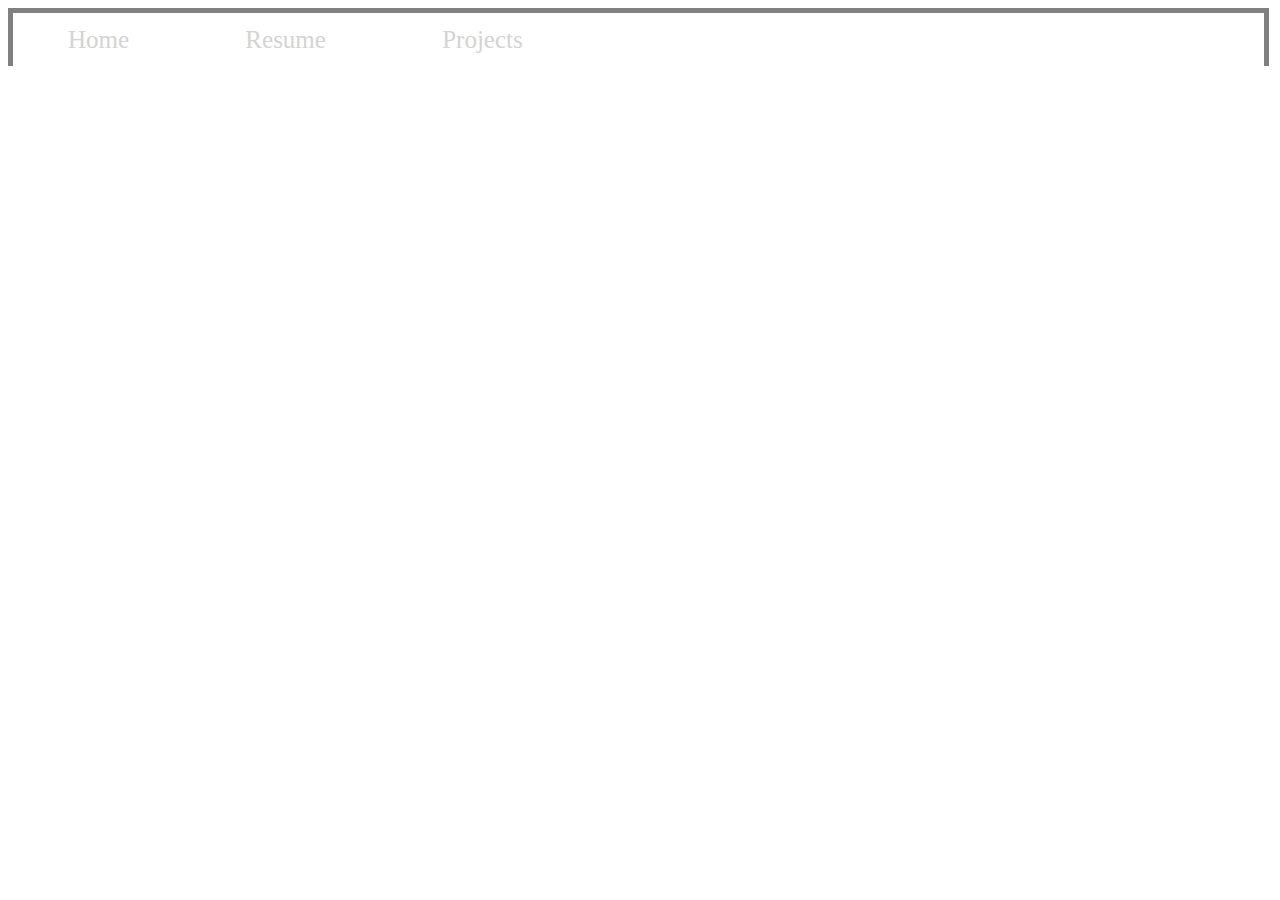
<file: index.html>
</html><!--Basic Comment-->
<!DOCTYPE html>
<html>
<head>
  <!--Website-->
  <title id="Title"> Home </title>
  <!--Style Sheet-->
  <link rel="stylesheet" type="text/css" href="IndexCSS.css">
  <!--JavaScript include-->
</head>
<body id="MainBody">
  <!--Taskbar-->
  <nav id="Taskbar">
    <a href=index.html id= "HomeTaskText"> Home </a>
    <a href=ResumeHTML.html id= "ResumeTaskText"> Resume </a>
    <a href=ProjectsHTML.html id= "ProjectsTaskText"> Projects </a>
  </nav>
</body>
</html>
</file>
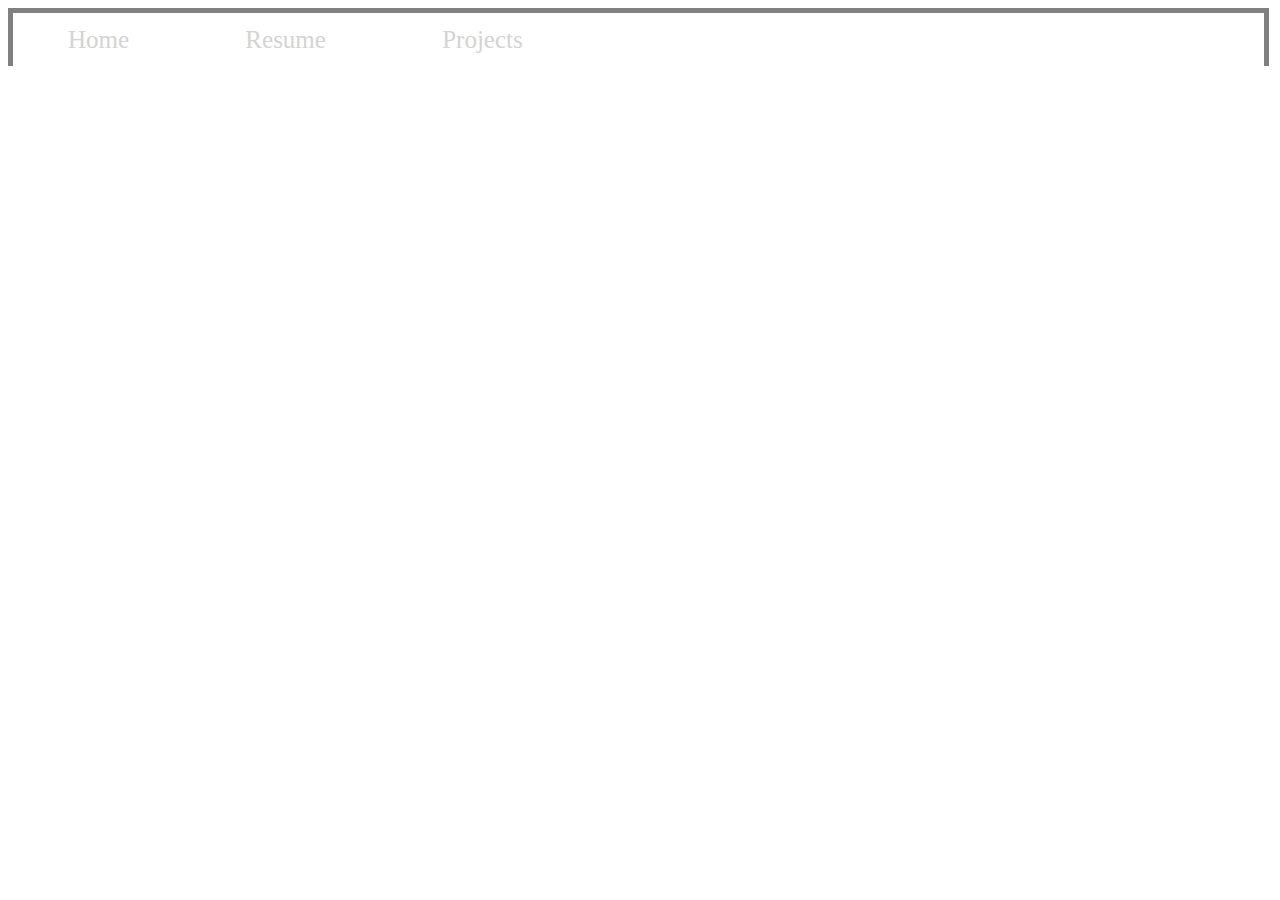
<file: ProjectsHTML.html>
</html><!--Basic Comment-->
<!DOCTYPE html>
<html>
<head>
  <!--Website-->
  <title id="Title"> Projects </title>
  <!--Style Sheet-->
  <link rel="stylesheet" type="text/css" href="ProjectsCSS.css">
  <!--JavaScript include-->
</head>
<body id="MainBody">
  <!--Taskbar-->
  <nav id="Taskbar">
    <a href=index.html id= "HomeTaskText"> Home </a>
    <a href=ResumeHTML.html id= "ResumeTaskText"> Resume </a>
    <a href=ProjectsHTML.html id= "ProjectsTaskText"> Projects </a>
  </nav>
</body>
</html>
</file>
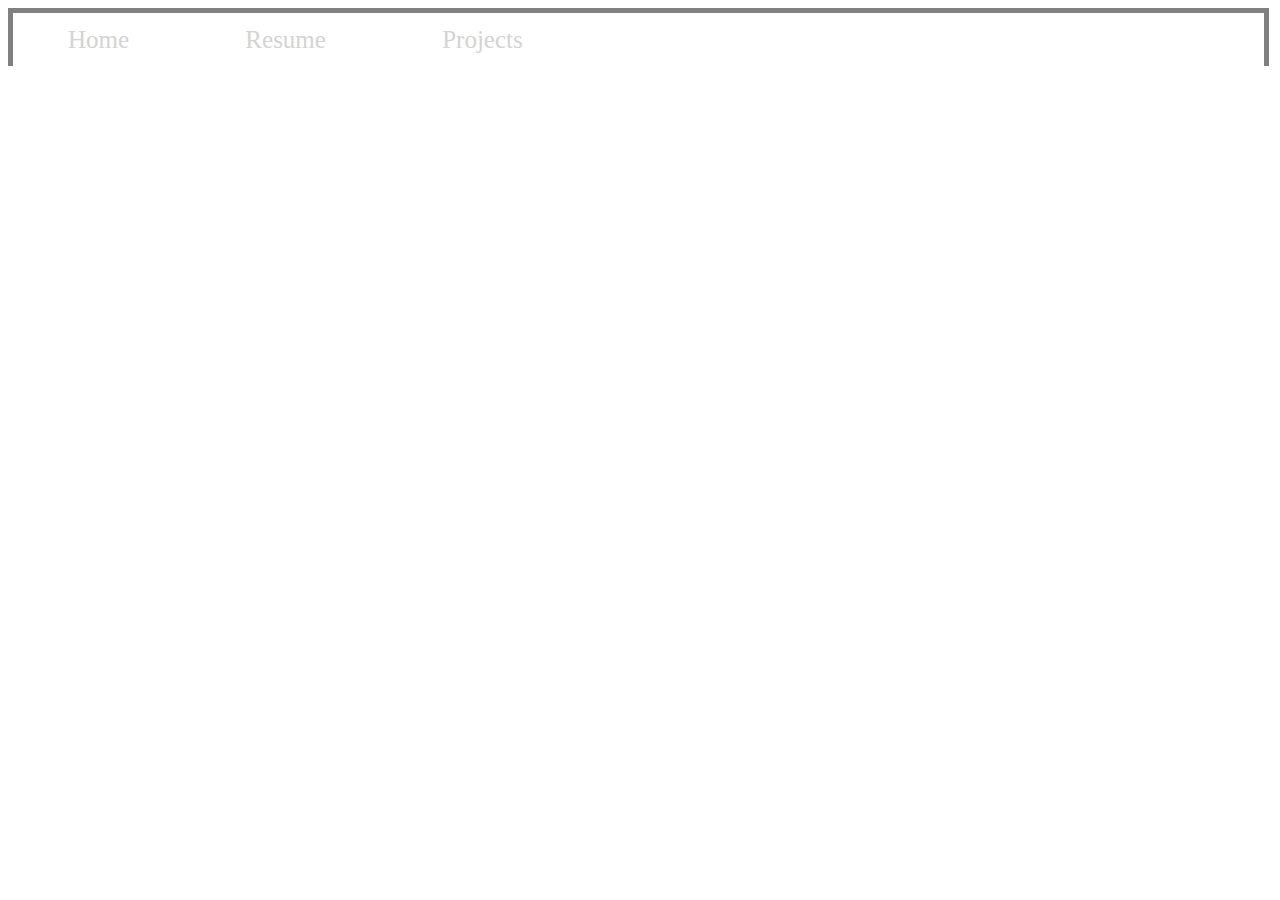
<file: ResumeHTML.html>
</html><!--Basic Comment-->
<!DOCTYPE html>
<html>
<head>
  <!--Website-->
  <title id="Title"> Resume </title>
  <!--Style Sheet-->
  <link rel="stylesheet" type="text/css" href="ResumeCSS.css">
  <!--JavaScript include-->
</head>
<body id="MainBody">
  <!--Taskbar-->
  <nav id="Taskbar">
    <a href=index.html id= "HomeTaskText"> Home </a>
    <a href=ResumeHTML.html id= "ResumeTaskText"> Resume </a>
    <a href=ProjectsHTML.html id= "ProjectsTaskText"> Projects </a>
  </nav>
</body>
</html>
</file>
<file: IndexCSS.css>
@font-face 
{
	font-family: Penna;
	src: url(penna.otf);
}
#Taskbar 
{	
	position: sticky;
 	border-top: 5px solid grey;
	border-left: 5px solid grey;
	border-right: 5px solid grey;
 	width: 99%;
	padding-top: 1%;
	padding-bottom: 1%;
}
#HomeTaskText, #ResumeTaskText, #ProjectsTaskText 
{
	margin: 0px 55px;
	font-size: 25px;
	font-style: Times, Times New Roman, serif;
	text-decoration:  none;
	color: lightgrey;
}
</file>
<file: ProjectsCSS.css>
@font-face 
{
	font-family: Penna;
	src: url(penna.otf);
}
#Taskbar 
{	
	position: sticky;
 	border-top: 5px solid grey;
	border-left: 5px solid grey;
	border-right: 5px solid grey;
 	width: 99%;
	padding-top: 1%;
	padding-bottom: 1%;
}
#HomeTaskText, #ResumeTaskText, #ProjectsTaskText 
{
	margin: 0px 55px;
	font-size: 25px;
	font-style: Times, Times New Roman, serif;
	text-decoration:  none;
	color: lightgrey;
}
</file>
<file: ResumeCSS.css>
@font-face 
{
	font-family: Penna;
	src: url(penna.otf);
}
#Taskbar 
{	
	position: sticky;
 	border-top: 5px solid grey;
	border-left: 5px solid grey;
	border-right: 5px solid grey;
 	width: 99%;
	padding-top: 1%;
	padding-bottom: 1%;
}
#HomeTaskText, #ResumeTaskText, #ProjectsTaskText 
{
	margin: 0px 55px;
	font-size: 25px;
	font-style: Times, Times New Roman, serif;
	text-decoration:  none;
	color: lightgrey;
}
</file>
